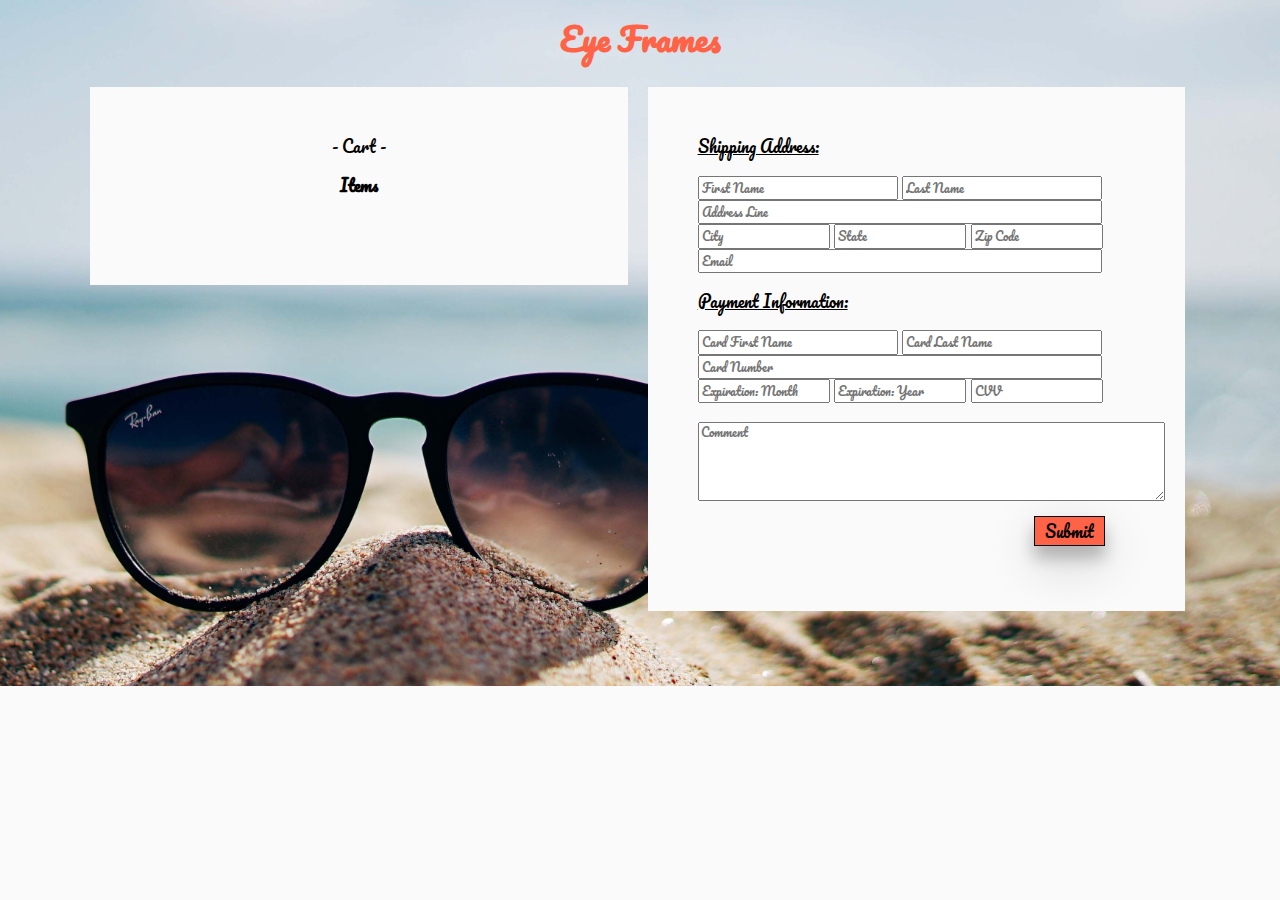
<file: checkout.html>
<!DOCTYPE html>
<html>
  <head>
    <meta charset="utf-8">
    <meta http-equiv="X-UA-Compatible" content="IE=edge">
    <title>

    </title>
    <link rel="stylesheet" href="css/normalize.css">
    <link rel="stylesheet" href="css/style.css">
    <link href="https://fonts.googleapis.com/css?family=Pacifico" rel="stylesheet">
    <script src="js/app.js" type="text/javascript" charset="utf-8"> </script>
  </head>

  <body>
  <div class="background">
    <h1>Eye Frames</h1>

    <div id="parent">
  <!--  Cart Section Start -->
      <div id ='left'>
        <div id='cart-icon'> - Cart - </div>

        <div id='item-box'>
          <h4>Items</h4><br>
          <div class="item-name"></div>
        </div>
      </div>
  <!--  Cart Section Start -->

 <!--  Checkout Registration Form START -->
      <div id ='right'>
        <form action="##" class="list-maker-form" method="post" target='black'>

          <div id='shipping'>
            <label>Shipping Address:</label><br><br>
              <input placeholder="First Name" list="browsers" type="css" name="First_Name" style="width: 200px;" />
              <input placeholder="Last Name" list="browsers" type="css" name="Last_Name" style="width: 200px;" /><br>
              <input placeholder="Address Line" list="browsers" type="css" name="Address" style="width: 404px;" /><br>
              <input placeholder="City" list="browsers" type="css" name="City" style="width: 132px;" />
              <input placeholder="State" list="browsers" type="css" name="State" style="width: 132px;" />
              <input placeholder="Zip Code" list="browsers" type="css" name="Zip" style="width: 132px;" /><br>
              <input placeholder="Email" list="browsers" type="css" name="Email" style="width: 404px;" /><br><br>
          </div>

          <div id='payment'>
            <label>Payment Information:</label><br><br>
              <input placeholder="Card First Name" list="browsers" type="css" name="Card_First_Name" style="width: 200px;" />
              <input placeholder="Card Last Name" list="browsers" type="css" name="Card_Last_Name" style="width: 200px;" /><br>
              <input placeholder="Card Number" list="browsers" type="css" name="Card_Number" style="width: 404px;" /><br>
              <input placeholder="Expiration: Month" list="browsers" type="css" name="ExpireMM" style="width: 132px;" />
              <input placeholder="Expiration: Year" list="browsers" type="css" name="ExpireYY" style="width: 132px;" />
              <input placeholder="CVV" list="browsers" type="css" name="CVV" style="width: 132px;" /><br><br>

              <textarea placeholder="Comment" list="browsers" type="css" name="comment" rows="4" cols="48"></textarea>
              <br>
              <button type="submit">Submit</button> <br><br><br>
          </div>
        </form>
      </div>
      <!--  Checkout Registration Form END -->
    </div>
  </div>
  </body>
</html>
</file>
<file: css/style.css>
* {
  /*width: 100%;*/
  /*border here is for testing layout*/
  /*border: 1px solid black;*/
  -moz-box-sizing: border-box;
  -webkit-box-sizing: border-box;
  box-sizing: border-box;
}

#container, ul, nav, body, html {
  border: none;
  background-color: #fafafa;
}

.clearfix:after {
  content: ".";
  display: block;
  clear: both;
  visibility: hidden;
  line-height: 0;
  height: 0;
}

h1 {
  font-family: 'Pacifico', cursive;
}

h2 {
  font-family: 'Pacifico', cursive;
}

h3 {
  font-family: 'Pacifico', cursive;
}

ul {
  padding: 0 auto;
  margin: 0 auto;
}

#container {
  width: 90%;
  margin: 0 auto;
}

/********Navigation Start**********/
nav {
  height: 60px;
  font-family: 'Pacifico', cursive;
}

nav li {
  width: 14%;
  height: 40px;
  float: left;
  margin: 4vh 10px;
  text-align: center;
  list-style-type: none;
  /*border: 1px solid black;*/
}

nav li:hover {
  text-decoration: underline;
}

nav li a {
  font-size: 20px;
  color: black;
  text-decoration: none;
  cursor: pointer;
}

nav li:first-child {
  float: right;
  display: none;
}

#logo {
  background: url('../images/logoz2.png') no-repeat; /*idea inspired by Federico Mauro*/
  -webkit-background-size: cover;
  -moz-background-size: cover;
  -o-background-size: cover;
  height: 70px;
  width: 140px;
/*  padding: 0 auto;*/
  margin: 5px 90px 5px 0;

}

.line {
  height: 7px;
  width: 60%;
  margin: 5px auto;
  border-radius: 5px;
  border: 1px solid black;
}
/********Navigation End**********/



/**********Main Content Start************/
/*This captures the first div, right below header tag*/
header+div {
  height: 400px;
  width: 100%;
  margin: 20px 0;
  /*background-color: tomato;*/
  background: url(../images/hero-image.jpg) no-repeat fixed; /*unsplash.com - free to use this image*/
  -webkit-background-size: cover;
  -moz-background-size: cover;
  -o-background-size: cover;
  position: relative;
}

.title {
  margin-top: 170px;
  font-size: 25px;
}

#item1 {
  background: url(../images/item0.jpg) no-repeat;
  -webkit-background-size: cover;
  -moz-background-size: cover;
  -o-background-size: cover;
  z-index: 2;
}

#item2 {
  background: url(../images/item1.jpg) no-repeat;
  -webkit-background-size: cover;
  -moz-background-size: cover;
  -o-background-size: cover;
}

#item3 {
  background: url(../images/item2.jpg) no-repeat;
  -webkit-background-size: cover;
  -moz-background-size: cover;
  -o-background-size: cover;
}

#item4 {
  background: url(../images/message1.jpg) no-repeat;
  -webkit-background-size: cover;
  -moz-background-size: cover;
  -o-background-size: cover;
}

#item5 {
  background: url(../images/message2.jpg) no-repeat;
  -webkit-background-size: cover;
  -moz-background-size: cover;
  -o-background-size: cover;
}

#item6 {
  background: url(../images/message3.jpg) no-repeat;
  -webkit-background-size: cover;
  -moz-background-size: cover;
  -o-background-size: cover;
}

#offer {
padding: 1% 40%;
border: 1px solid black;
margin: 0;
}

a .offer {
  border: 1px solid black;
  /*padding: 50px 50px 50px 50px;*/
  margin: 50px;
}

.hover {
  padding: 46px 135px;
  border: 1px solid black;
}

.hover h2, .hover h3 {
  visibility: hidden;
}

.hover:hover {
  background-color: rgba(0, 0, 0, 0.8);
  visibility: visible !important;
/*  display: visible;*/
}

.hover:hover h2, .hover:hover h3 {
  visibility: visible !important;
  color: white;
}

#container>div+div,footer>div {
  width: 30%;
  height: 200px;
  float: left;
  margin: 10px 1.5%;
}
/**********Main Content End************/

/*********Modal Start*********/
.button {
  display: flex;
  align-items: center;
  justify-content: center;
  margin: 17px;
  padding: 20px 40px;
  cursor: pointer;
  text-align: center;
  text-decoration: none;
  color: black;
}

.offer {
  padding-top: 50px;
}

/*Modal Opacity - background*/
.modal {
  width: 100%;
  height: 100%;
  display: none;
  background-color: rgba(0, 0, 0, 0.6);
  position: fixed;
  z-index: 1;
  left: 0;
  top: 0;
}

/*Modal Box*/
.modal-content {
  display: flex;
  flex-direction: column;
  background-color: #fafafa;
  margin: 15% auto;
/*  padding: 1.2rem;*/
  max-width: 50%;
  max-height: 50%;
  visibility: hidden;
}

.modal-header {
  display: flex;
  flex-direction: column;
  align-items: center;
/*  margin-bottom: 1rem;*/
  /*font-size: 20px;*/
  height: 70%;
}

.slide {
  visibility: visible !important;
  animation-name: slideDown;
  -webkit-animation-name: slideDown;
  animation-duration: 0.3s;
  -webkit-animation-duration: 0.3s;
}

.close {
  font-family: 'Pacifico', cursive;
}

@keyframes slideDown {
  0% {
    transform: translateY(-80%);
  }
  50%{
    transform: translateY(5%);
  }
  100% {
    transform: translateY(0%);
  }
}
/*********Modal End*********/

/**********Modal Items***********/
.parent {
  /*background: tomato;*/
  height: 200px;
  width: 83%;
  margin: 0 auto;
  text-align: center;
/*  float:right;*/
}

.divider {
  float: left;
  /*justify-content: center;*/
  width: 50%;
  margin: 0 auto;
}

.divider input {
  font-family: 'Pacifico', cursive;
}

/*There must be a way... I cannot get the dropdown font-family to work.*/
/*select option {
  font-family: 'Pacifico', cursive;
}*/

select {
  margin-top: 20px;
}

input[type=submit] {
  margin-top: 70px;
  padding: 10px 20px;
  background-color: tomato;
  border: 1px solid black;
}

input[type=submit]:hover {
  background-color: black;
  color: white;
}

.divider h3 {
  display: inline-block;
}

label {
  font-family: 'Pacifico', cursive;
  text-decoration: underline;
}

/*********Checkout.html Style Start*********/

/*********Checkout.html Style End*********/
.background {
  background: url(../images/checkout_background2.jpg) repeat;
  -webkit-background-size: cover;
  -moz-background-size: cover;
  -o-background-size: cover;
  width: 100%;
  height: 100%;
}

.background h1 {
  padding: 0;
  margin: 0;
  text-align: center;
  padding: 20px 20px 10px 20px;
  color: tomato;
}

#parent {
  display: flex;
  flex-wrap: wrap;
  padding: 20px 80px 75px 80px;
 /* margin: 150px 80px 50px 80px;*/
}

#left {
  width: 48%;
  height: 100%;
  padding: 50px 50px;
  margin: 0 10px;
  background-color: #fafafa;
}

#right {
  width: 48%;
  height: 100%;
  padding: 50px 50px;
  margin: 0 10px;
  background-color: #fafafa;
}

#cart-icon, #item-box {
  text-align: center;
  font-family: 'Pacifico', cursive;
}

.cart-table {
  margin-left: 170px;
}

::-webkit-input-placeholder { /* Chrome/Opera/Safari */
  font-family: 'Pacifico', cursive;
  font-size: 12px;
}
::-moz-placeholder { /* Firefox 19+ */
  font-family: 'Pacifico', cursive;
}
:-ms-input-placeholder { /* IE 10+ */
  font-family: 'Pacifico', cursive;
}
:-moz-placeholder { /* Firefox 18- */
  font-family: 'Pacifico', cursive;
}

#payment button {
    box-shadow: 0 12px 16px 0 rgba(0,0,0,0.24), 0 17px 50px 0 rgba(0,0,0,0.19);
    float: right;
    margin-right: 30px;
    margin-top: 10px;
    background-color: tomato;
    border: none;
    padding: 5px 10px;
    font-family: 'Pacifico', cursive;
    border: 1px solid black;
}

#payment button:hover {
  background-color: black;
  color: white;
}

/*********Footer Start******/
footer {
  clear: left;
}
/*********Footer Start*******/

/**********Media Query Start*******/
@media screen and (max-width:768px) {
  /*Navigation*/
  nav li {
    /*display: none;*/
  }

  nav li:first-child {
    display: block;
    width: 30%;
  }

  /*Main and footer*/
  #container>div+div,footer>div {
    width: 97%;/*100%-3% margins*/
  }
}
/**********Media Query End*******/
</file>
